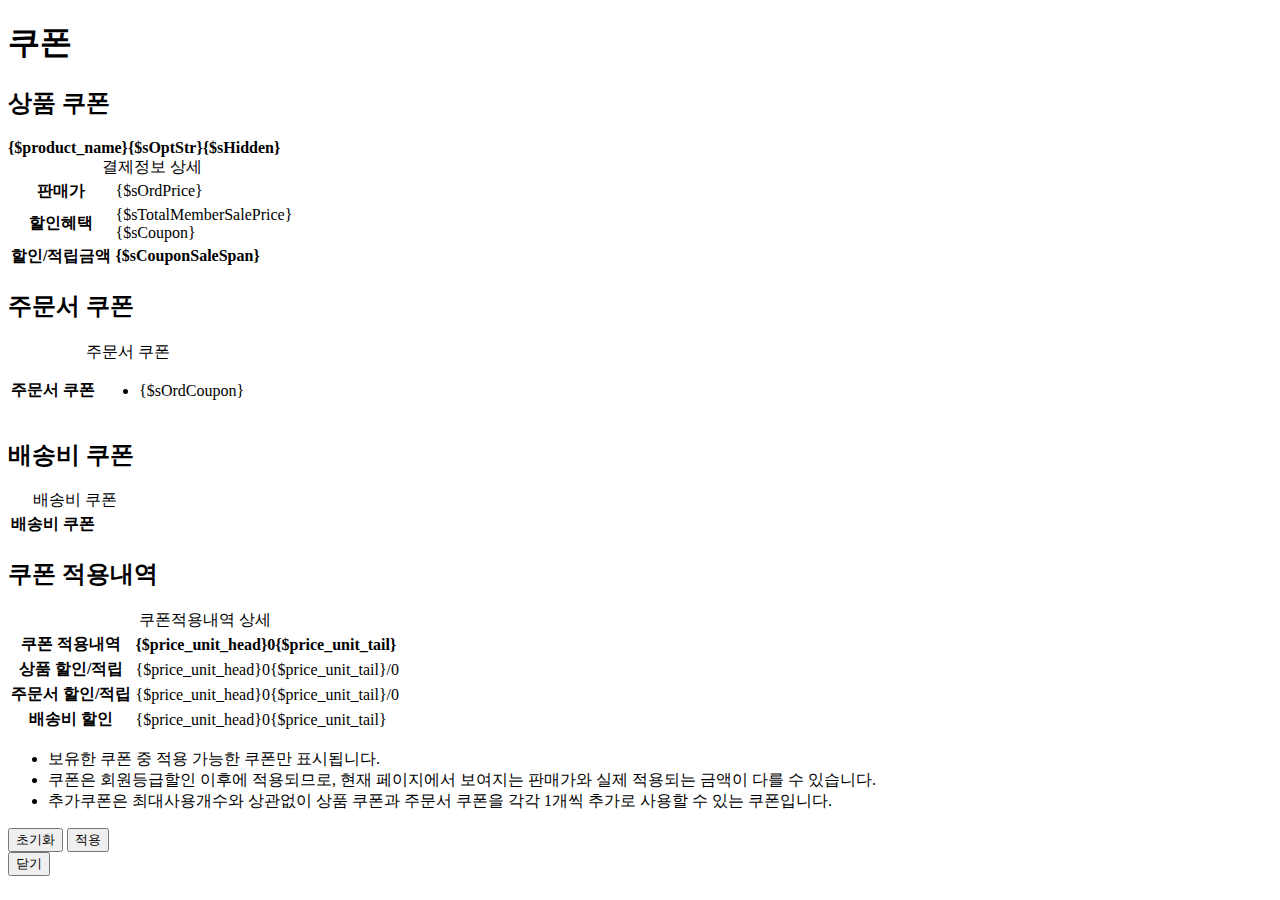
<file: base/coupon/coupon_select.html>
<!doctype html>
<html lang="ko">
<head>
    <meta charset="utf-8">
    <meta name="viewport" content="width=device-width, initial-scale=1.0, maximum-scale=1.0, minimum-scale=1.0, user-scalable=yes">
    <title>쿠폰</title>
    <!--@css(/css/module/order/ec_orderform/form_onetouch_popup.css)-->
    <!--@js(/js/popup_scroll.js)-->
    <!--@js(/layout/basic/js/common.js)-->
</head>
<body id="popup" class="v2">

<div module="Coupon_SelectNew" class="ec-base-layer {$gClearFlex}">
    <!--
        $prd_non_coupon_display = F
    -->
    <div class="header">
        <h1>쿠폰</h1>
    </div>
    <div class="wrap">
        <div class="ec-base-card productCoupon {$bPrdCoupon|display}">
            <div class="card-head">
                <h2>상품 쿠폰</h2>
            </div>
            <div class="card-content">
                <div module="Coupon_aPrd" class="segment">
                    <strong class="prdName">{$product_name}<span>{$sOptStr}</span><span id="{$coupon_prd_hidden}">{$sHidden}</span></strong>
                    <div class="ec-base-table">
                        <table>
                            <caption>결제정보 상세</caption>
                            <tbody>
                            <tr>
                                <th scope="row">판매가</th>
                                <td>{$sOrdPrice}</td>
                            </tr>
                            <tr>
                                <th scope="row" class="top">할인혜택</th>
                                <td class="top">
                                    <span id="{$coupon_prd_total_sale_price}" class="benefit">{$sTotalMemberSalePrice}</span>
                                    <div id="{$coupon_prd_select}" class="selectCoupon">{$sCoupon}</div>
                                </td>
                            </tr>
                            <tr>
                                <th scope="row">할인/적립금액</th>
                                <td><strong class="txtStrong txtDiscount">{$sCouponSaleSpan}</strong></td>
                            </tr>
                            </tbody>
                        </table>
                    </div>
                </div>
            </div>
        </div>

        <div class="ec-base-card {$bOrdCoupon|display}">
            <div class="card-head">
                <h2>주문서 쿠폰</h2>
            </div>
            <div class="card-content">
                <div class="ec-base-table">
                    <table>
                        <caption>주문서 쿠폰</caption>
                        <tbody>
                            <tr class="top">
                                <th scope="row">주문서 쿠폰</th>
                                <td>
                                    <div class="segment">
                                        <ul id="{$selected_order_coupon_id}" class="ordCouponList">
                                            <li>{$sOrdCoupon}</li>
                                        </ul>
                                    </div>
                                </td>
                            </tr>
                        </tbody>
                    </table>
                </div>
            </div>
        </div>

        <div class="ec-base-card ec-shipCoupon">
            <div class="card-head">
                <h2>배송비 쿠폰</h2>
            </div>
            <div class="card-content">
                <div class="ec-base-table">
                    <table>
                        <caption>배송비 쿠폰</caption>
                        <tbody>
                            <tr>
                                <th scope="row">배송비 쿠폰</th>
                                <td>
                                    <div class="segment">
                                        <ul id="{$selected_ship_coupon_id}" class="shipCouponList"></ul>
                                    </div>
                                </td>
                            </tr>
                        </tbody>
                    </table>
                </div>
            </div>
        </div>

        <div class="ec-base-card">
            <div class="card-head">
                <h2>쿠폰 적용내역</h2>
                <!-- 아래 주석 삭제 시 미동작합니다, 주석 삭제 금지 -->
                <!-- <span class="txtStrong gRight txtDiscount">{$price_unit_head}<span id="{$total_coupon_discount_id}">0</span>{$price_unit_tail}</span> -->
            </div>
            <div class="card-content">
                <div class="ec-base-table">
                    <table>
                        <caption>쿠폰적용내역 상세</caption>
                        
                        <tbody>
                        <tr>
                            <th scope="row">쿠폰 적용내역</th>
                            <td><strong class="txtStrong txtDiscount">{$price_unit_head}<span id="{$total_coupon_discount_id}">0</span>{$price_unit_tail}</strong></td>
                        </tr>
                        <tr>
                            <th scope="row">상품 할인/적립</th>
                            <td><span class="txtDiscount">{$price_unit_head}<span id="{$product_coupon_discount_id}">0{$price_unit_tail}</span>/<span id="{$product_coupon_mileage_id}">0</span></span></td>
                        </tr>
                        <tr>
                            <th scope="row">주문서 할인/적립</th>
                            <td><span class="txtDiscount">{$price_unit_head}<span id="{$order_coupon_discount_id}">0{$price_unit_tail}</span>/<span id="{$order_coupon_mileage_id}">0</span></span></td>
                        </tr>
                        <tr>
                            <th scope="row">배송비 할인</th>
                            <td><span class="txtDiscount">{$price_unit_head}<span id="{$ship_coupon_discount_id}">0{$price_unit_tail}</span></span></td>
                        </tr>
                        </tbody>
                    </table>
                </div>
                <div class="helpArea gBlank16">
                    <ul class="ec-base-help">
                        <li>보유한 쿠폰 중 적용 가능한 쿠폰만 표시됩니다.</li>
                        <li>쿠폰은 회원등급할인 이후에 적용되므로, 현재 페이지에서 보여지는 판매가와 실제 적용되는 금액이 다를 수 있습니다.</li>
                        <li>추가쿠폰은 최대사용개수와 상관없이 상품 쿠폰과 주문서 쿠폰을 각각 1개씩 추가로 사용할 수 있는 쿠폰입니다.</li>
                    </ul>
                </div>
            </div>
        </div>
    </div>
    <div class="footer ec-base-button">
        <button type="button" class="btnReset" onclick="{$action_init}"><i class="icoReset"></i>초기화</button>
        <button type="button" class="btnSubmit" onclick="{$action_result}">적용</button>
    </div>
    <button type="button" class="btnClose" onclick="javascript:self.close();">닫기</button>
</div>

</body>
</html>
</file>
